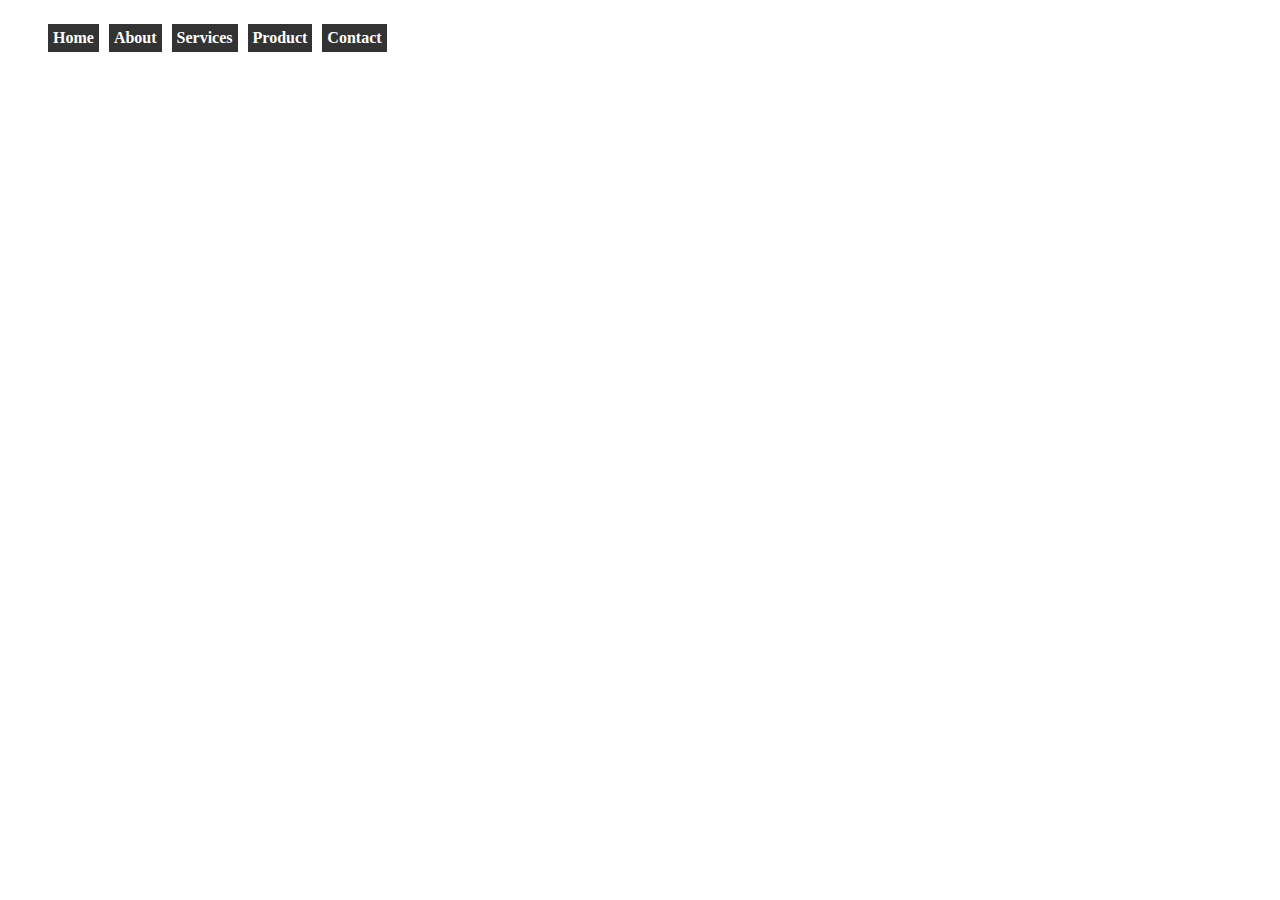
<file: dropdown.html>
<!Doctype html>

<style>
/* BE SURE TO INCLUDE THE CSS RESET FOUND IN THE DEMO PAGE'S CSS */

/*------------------------------------*\
    NAV
\*------------------------------------*/
#nav{
    list-style:none;
    font-weight:bold;
    margin-bottom:10px;
    float:left; /* Clear floats */
    width:100%;
    /* Bring the nav above everything else--uncomment if needed.
    position:relative;
    z-index:5;
    */
}
#nav li{
    float:left;
    margin-right:10px;
    position:relative;
}
#nav a{
    display:block;
    padding:5px;
    color:#fff;
    background:#333;
    text-decoration:none;
}
#nav a:hover{
    color:#fff;
    background:#6b0c36;
    text-decoration:underline;
}

/*--- DROPDOWN ---*/
#nav ul{
    background:#fff; /* Adding a background makes the dropdown work properly in IE7+. Make this as close to your page's background as possible (i.e. white page == white background). */
    background:rgba(255,255,255,0); /* But! Let's make the background fully transparent where we can, we don't actually want to see it if we can help it... */
    list-style:none;
    position:absolute;
    left:-9999px; /* Hide off-screen when not needed (this is more accessible than display:none;) */
}
#nav ul li{
    padding-top:1px; /* Introducing a padding between the li and the a give the illusion spaced items */
    float:none;
}
#nav ul a{
    white-space:nowrap; /* Stop text wrapping and creating multi-line dropdown items */
}
#nav li:hover ul{ /* Display the dropdown on hover */
    left:0; /* Bring back on-screen when needed */
}
#nav li:hover a{ /* These create persistent hover states, meaning the top-most link stays 'hovered' even when your cursor has moved down the list. */
    background:#6b0c36;
    text-decoration:underline;
}
#nav li:hover ul a{ /* The persistent hover state does however create a global style for links even before they're hovered. Here we undo these effects. */
    text-decoration:none;
}
#nav li:hover ul li a:hover{ /* Here we define the most explicit hover states--what happens when you hover each individual link. */
    background:#333;
}

</style>

<ul id="nav">
    <li>
        <a href="#">Home</a>
    </li>

    <li>
        <a href="#">About</a>
        <ul>
            <li><a href="#">The product</a></li>

            <li><a href="#">Meet the team</a></li>
        </ul>
    </li>
    <li>
        <a href="#">Services</a>

        <ul>
            <li><a href="#">Sevice one</a></li>
            <li><a href="#">Sevice two</a></li>

            <li><a href="#">Sevice three</a></li>
            <li><a href="#">Sevice four</a></li>
        </ul>

    </li>
    <li>
        <a href="#">Product</a>
        <ul>
            <li><a href="#">Small product (one)</a></li>

            <li><a href="#">Small product (two)</a></li>
            <li><a href="#">Small product (three)</a></li>
            <li><a href="#">Small product (four)</a></li>

            <li><a href="#">Big product (five)</a></li>
            <li><a href="#">Big product (six)</a></li>
            <li><a href="#">Big product (seven)</a></li>

            <li><a href="#">Big product (eight)</a></li>
            <li><a href="#">Enormous product (nine)</a></li>
            <li><a href="#">Enormous product (ten)</a></li>

            <li><a href="#">Enormous product (eleven)</a></li>
        </ul>
    </li>
    <li>
        <a href="#">Contact</a>

        <ul>
            <li><a href="#">Out-of-hours</a></li>
            <li><a href="#">Directions</a></li>

        </ul>
    </li>
</ul>
</file>
